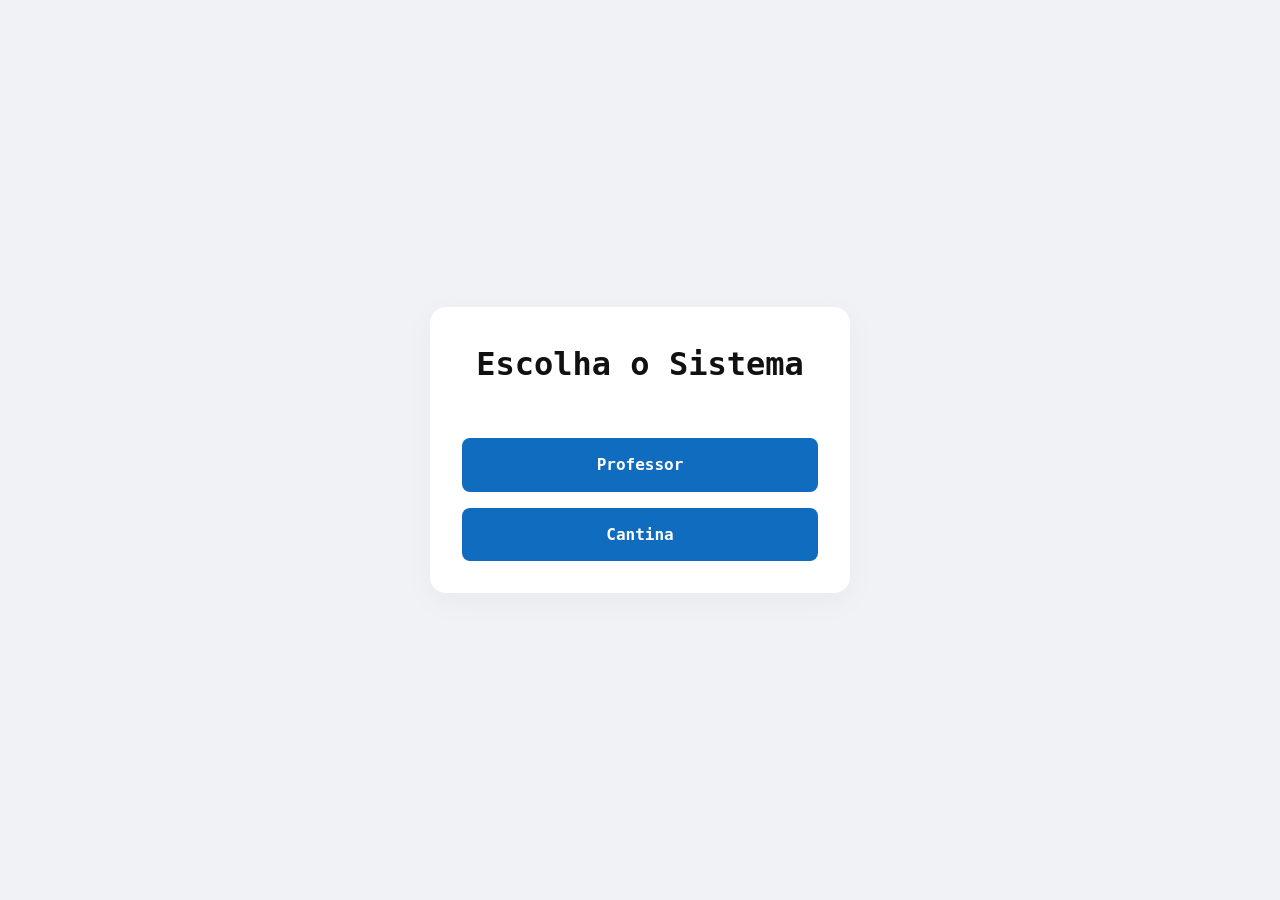
<file: index.html>
<!DOCTYPE html>
<html lang="Pt-BR">
<head>
    <meta charset="UTF-8">
    <meta name="viewport" content="width=device-width, initial-scale=1.0">
    <title>Espaço de Fichas</title>
    <link rel="stylesheet" href="css.css">
    <link rel="shortcut icon" href="assets/icon.ico">
    <script src="back.js" defer></script>
</head>
<body>
<main class="opcoes">
        <h1>Escolha o Sistema</h1>
        <a class="btn_ini" href="Prof.html">Professor</a>
        <a class="btn_ini" href="Cantina.html">Cantina</a>
</main>
</body>
</html>
</file>
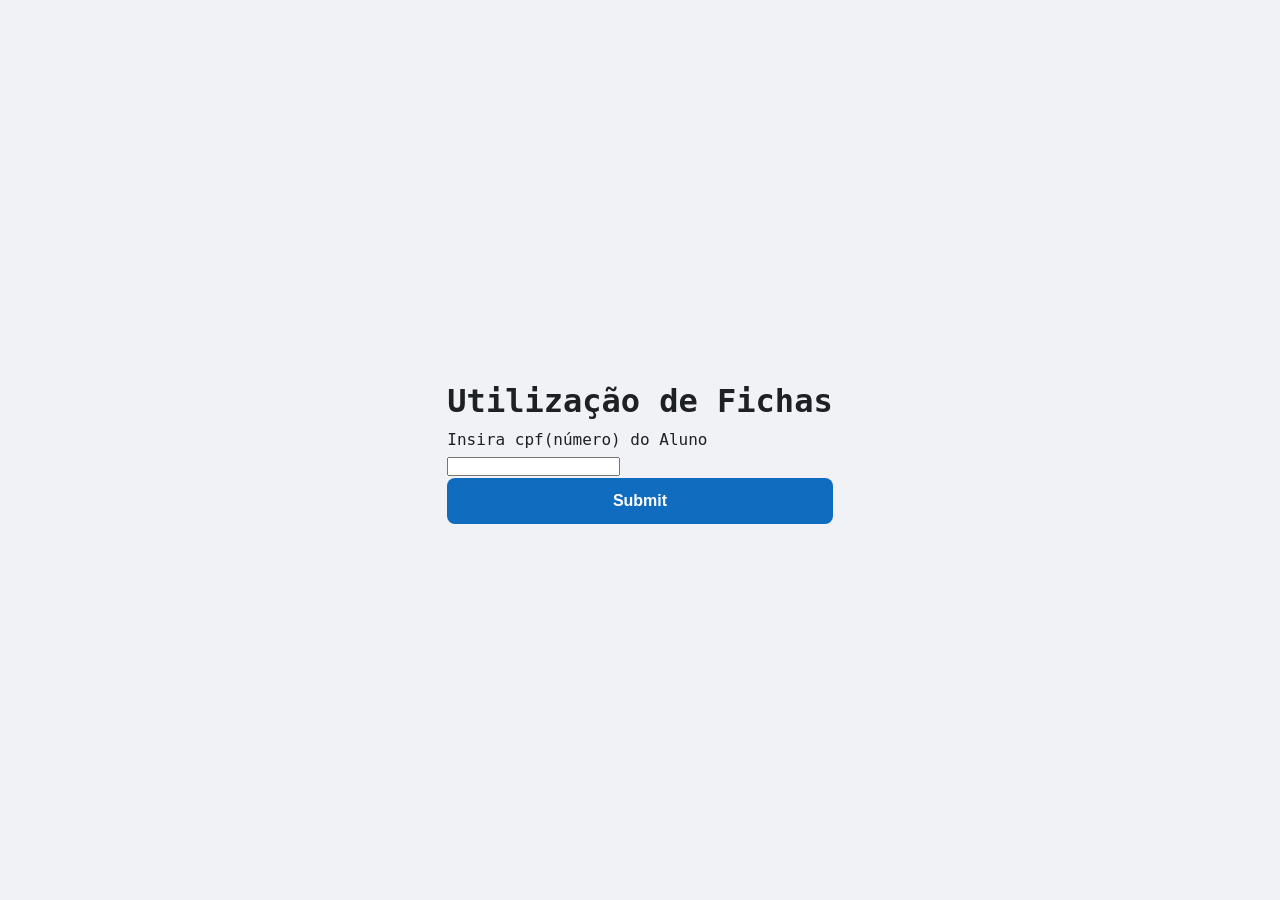
<file: Cantina.html>
<!DOCTYPE html>
<html lang="Pt-BR">
<head>
    <meta charset="UTF-8">
    <meta name="viewport" content="width=device-width, initial-scale=1.0">
    <title>Cantina</title>
    <link rel="stylesheet" href="css.css">
    <link rel="shortcut icon" href="assets/icon.ico">
    <script src="back.js" defer></script>
</head>
<body>
    <main class="cantina">
    <h1>Utilização de Fichas</h1>
    <p>Insira cpf(número) do Aluno</p>
    <input type="number" class="number" id="cpfPlaced">
    <input type="submit" class="btn_ini" onclick=Retirar()>
    </main>
</body>
</html>
</file>
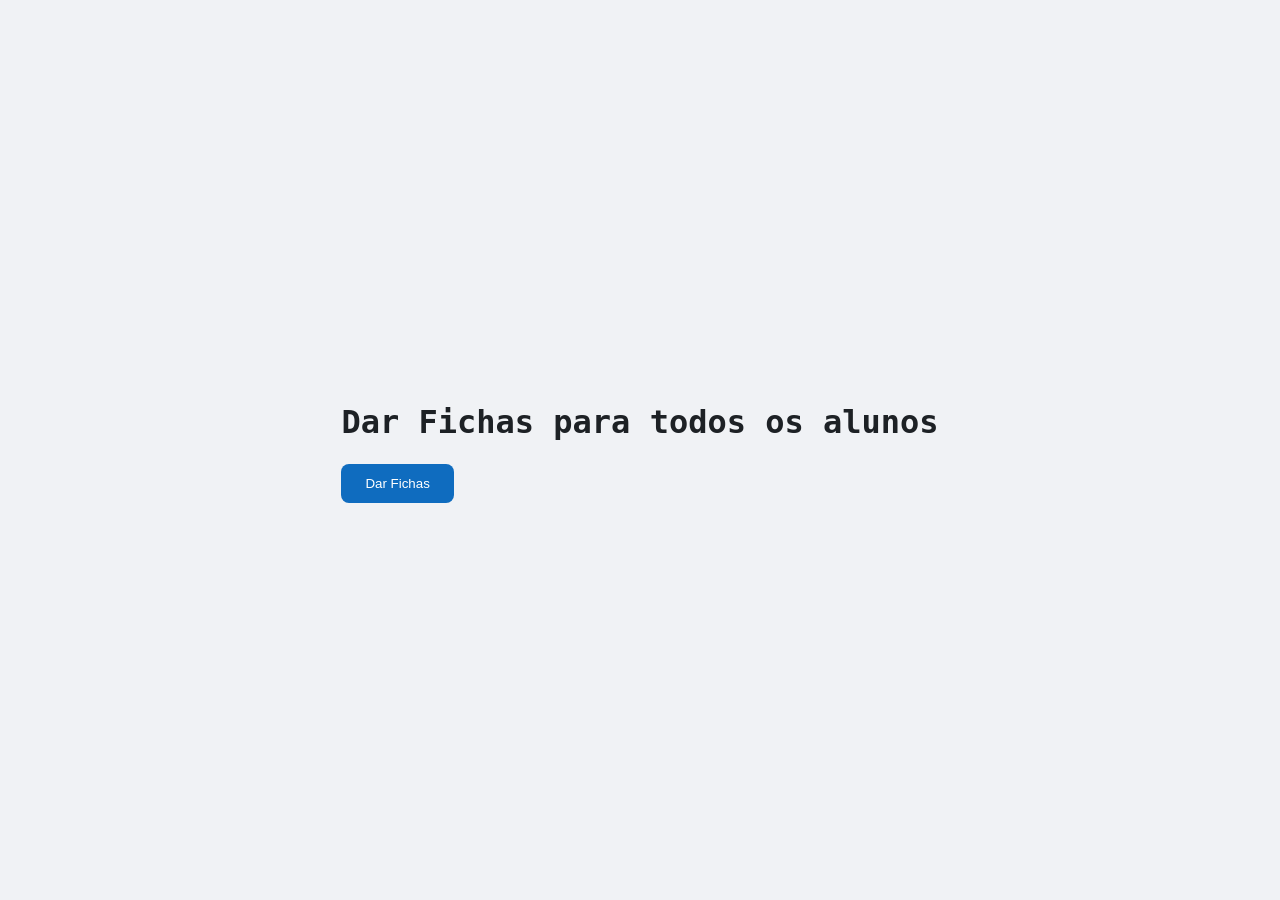
<file: Prof.html>
<!DOCTYPE html>
<html lang="Pt-BR">
<head>
    <meta charset="UTF-8">
    <meta name="viewport" content="width=device-width, initial-scale=1.0">
    <title>Professor</title>
    <link rel="stylesheet" href="css.css">
    <link rel="shortcut icon" href="assets/icon.ico">
    <script src="back.js" defer></script>
</head>
<body>
    <main class="prof">
    <h1>Dar Fichas para todos os alunos</h1>
    <button class="btn" onclick=darFichas()>Dar Fichas</button>
    </main>
</body>
</html>
</file>
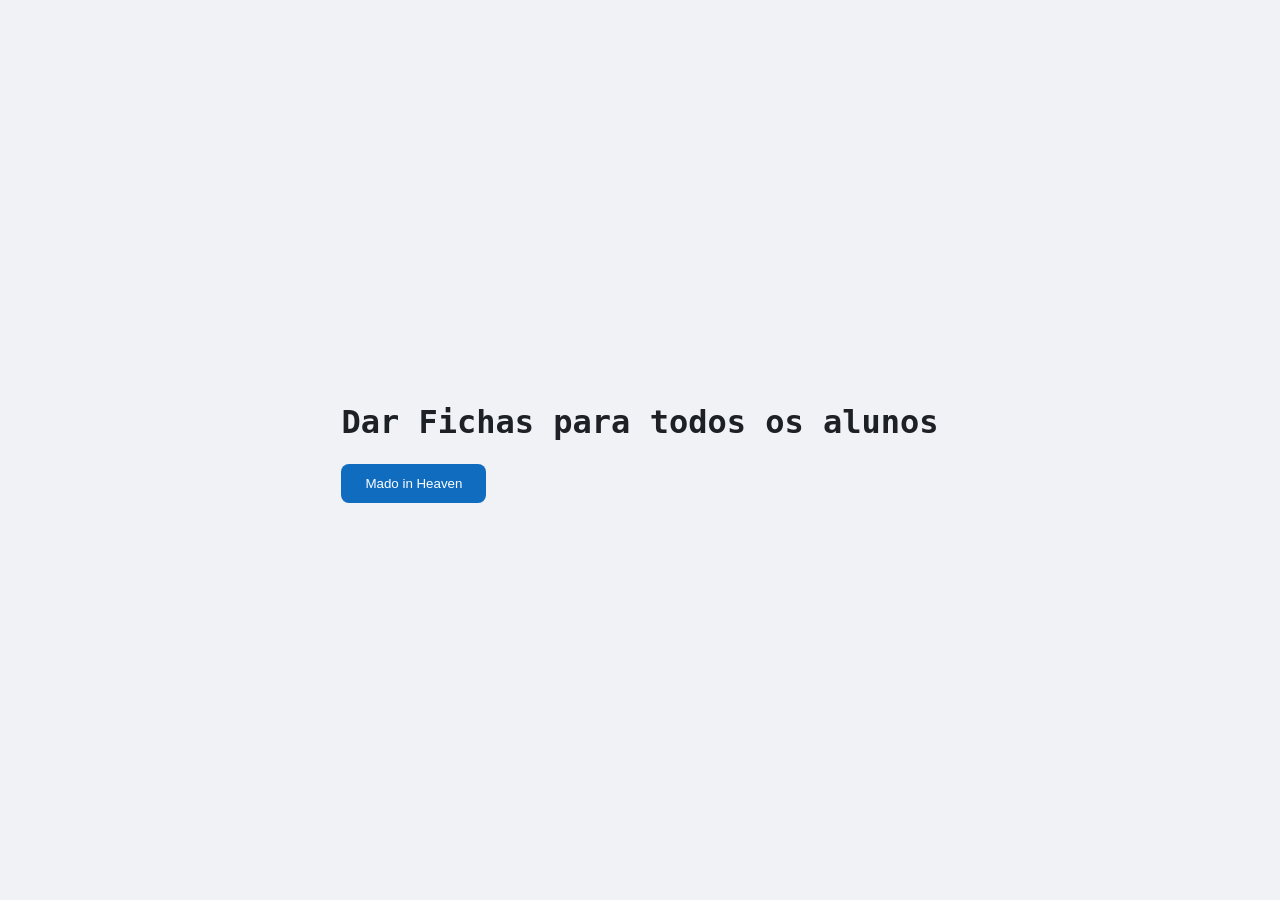
<file: Reset.html>
<!DOCTYPE html>
<html lang="Pt-BR">
<head>
    <meta charset="UTF-8">
    <meta name="viewport" content="width=device-width, initial-scale=1.0">
    <title>Professor</title>
    <link rel="stylesheet" href="css.css">
    <link rel="shortcut icon" href="assets/icon.ico">
    <script src="back.js" defer></script>
</head>
<body>
    <main class="prof">
    <h1>Dar Fichas para todos os alunos</h1>
    <button class="btn" onclick=resetBanco()>Mado in Heaven</button>
    </main>
</body>
</html>
</file>
<file: css.css>
*{
    margin: 0;
    padding: 0;
    box-sizing: border-box;
}
.jetbrains-mono{
    font-family: "JetBrains Mono", monospace;
    font-optical-sizing: auto;
    font-weight: 80;
    font-style: normal;
  }
body{
    background-color: #F0F2F5;
    min-height: 100vh;
    display: flex;
    align-items: center;
    justify-content: center;
    font-size: 16px;
    line-height: 1.6;
    font-family: "JetBrains Mono", monospace;
    font-weight: 400;
    color: #1d2125;
    text-align: left;
    background-color: #F0F2F5;
}
.btn {
    display: flex;
    background-color: #0f6cbf;
    color: #fff;
    border: none;
    padding: 12px 24px;
    border-radius: 8px;
    text-decoration: none;
    cursor: pointer;
    margin-top: 16px;
    align-items: center;
    justify-content: center;
   }
   .btn:hover { background-color: #6cbfc7ec;}
main.opcoes {
    background-color: #FFFFFF;
    width: 100%;
    border-radius: 16px;
    box-shadow: 0 8px 32px rgba(0, 0, 0, 0.04);
    box-sizing: border-box;

    gap: 16px;
    display: flex;
    flex-direction: column;
    align-items: center;
    max-width: 420px;
    margin: 48px 32px;
    padding: 32px;
}
main.opcoes h1 {
    font-weight: 600;
    color: #111111;
    margin-bottom: 32px;
}
.btn_ini {
    text-decoration: none;
    display: flex;
    align-items: center;
    justify-content: center;
    width: 100%;
    background-color: #0f6cbf; 
    color: #FFFFFF;
    border: none;
    border-radius: 8px; 
    padding: 14px 16px; 
    font-size: 16px;
    font-weight: 600;
    cursor: pointer;
    transition: background-color 0.2s ease-in-out;
   }
p {
    font-family: "JetBrains Mono", monospace;
}
</file>
